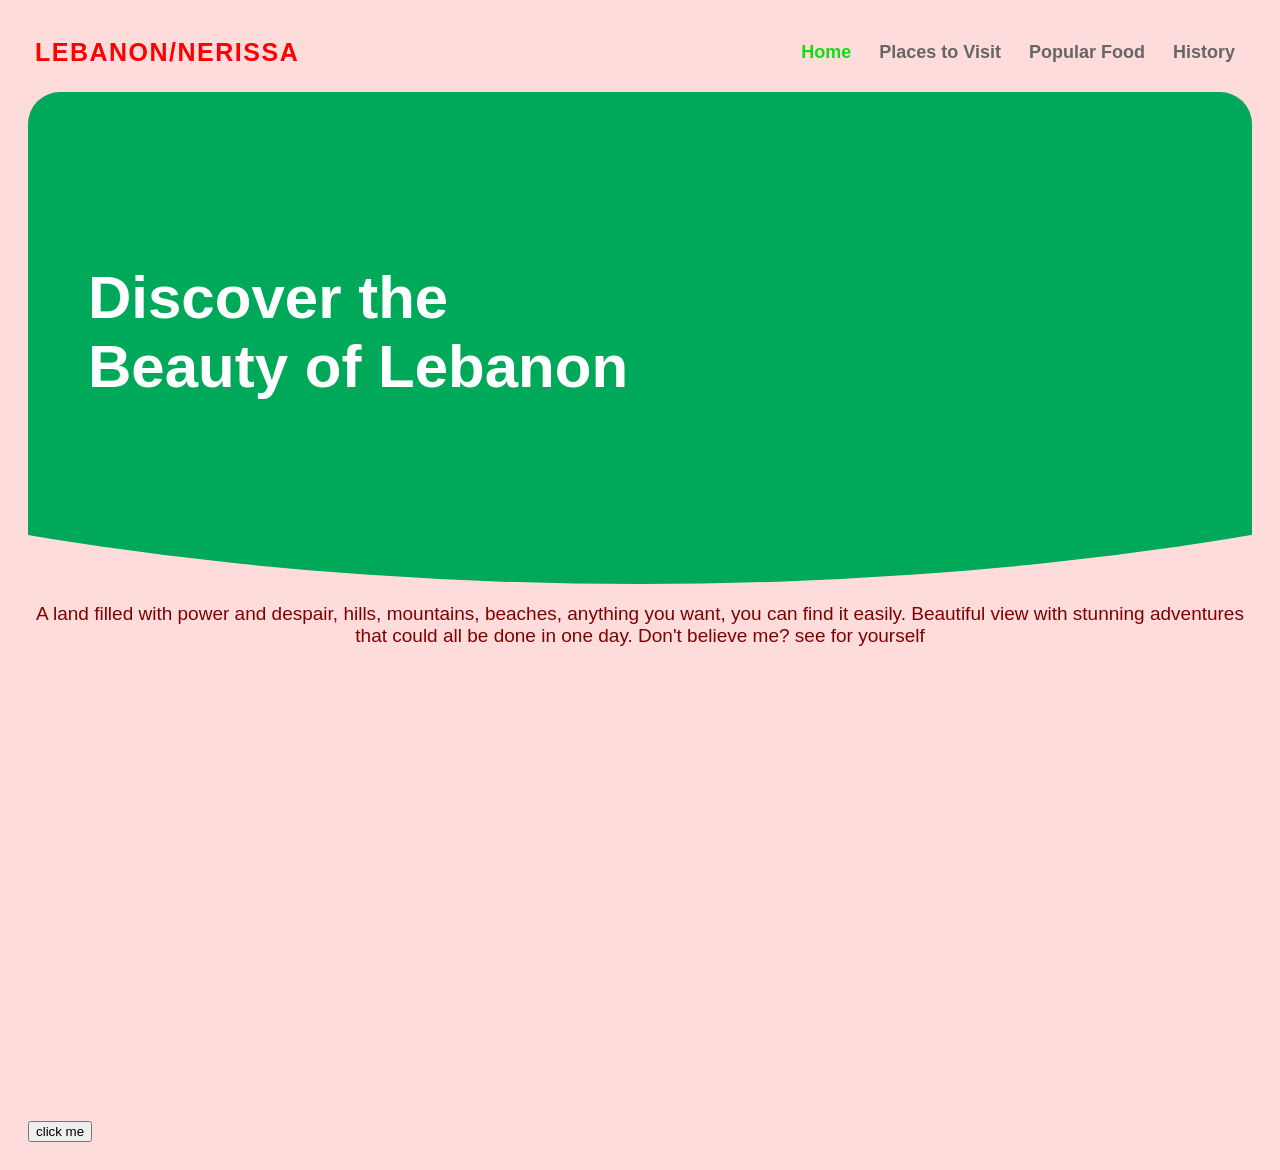
<file: index.html>
<!DOCTYPE html>
<html lang="en">
<head>
    <meta charset="UTF-8">
    <meta name="viewport" content="width=device-width, initial-scale=1.0">
    <title>Guide to Lebanon</title>
    <link rel="stylesheet" href="style.css">
</head>
<body>
    <div id="preloader">
    </div>
      <header>
        <div class="logo">Lebanon/Nerissa</div>
        <nav>
            <ul>
                <li><a href="index.html" class="active">Home</a></li>
                <li><a href="visit.html">Places to Visit</a></li>
                <li><a href="food.html">Popular Food</a></li>
                <li><a href="history.html">History</a></li>
            </ul>
        </nav>
      </header>
      <div class="container">
        <div class="herowrapper">
         <div class="herocard">
            <h1 id="yup">Discover the <br>Beauty of Lebanon</h1>
         </div>
        </div>
    </div>
       <p class="intro">A land filled with power and despair, hills, mountains, beaches, anything you want, you can find it easily. Beautiful view with stunning adventures that could all be done in one day. Don't believe me? see for yourself</p>
    </div>
    <div class="vid">
        <iframe width="900" height="455" src="https://www.youtube.com/embed/coIXMyWzpAU?si=WUmcqmfoNRWk6qaP" title="YouTube video player" frameborder="0" allow="accelerometer; autoplay; clipboard-write; encrypted-media; gyroscope; picture-in-picture; web-share" referrerpolicy="strict-origin-when-cross-origin" allowfullscreen></iframe>
    </div>
    <button id="btn">click me</button>
    <script>
        function change(){
            document.getElementById("yup").innerHTML="Lebanon is the best!"
        }
        document.getElementById("btn").addEventListener("click",change)
      window.addEventListener("load",function(){
        document.getElementById("preloader").style.display="none"
    })
    </script>
</body>
</html>
</file>
<file: style.css>
body{
    background-color: rgb(255, 220, 220);
    padding: 20px 20px;
    font-family: sans-serif;
}
header{
    max-width:1200px;
    margin: 0 auto;
    display: flex;
    justify-content: space-between;
    align-items: center;
    padding: 10px 10px 25px 0;
}
.logo{
    font-size: 25px;
    font-weight: 900;
    letter-spacing:1.5px;
    text-transform: uppercase;
    color: red;
}
nav ul{
    display: flex;
    align-items: center;
    list-style:none;
    gap:28px;
    margin: 0;
    padding: 0;
}
nav ul li {
    display: inline-block;
    margin: 0;
    padding: 0;
}
nav ul li a{
  text-decoration: none;
  color: rgb(102, 102, 102);
  font-weight: 600;
  font-size: 18px;
  transition: color 0.2s ease;
}
nav ul li a:hover,
nav ul li a.active{
    color:rgb(18, 221, 18);
    font-weight: 700;
}
.herocard{
    position: relative;
    width:100%;
    height: 480px;
    border-radius: 32px 32px 0 0;
    background-image: url("https://i.pinimg.com/736x/82/dc/33/82dc338022fe4e611e60ded5b7c350c6.jpg");
    background-size:cover;
    background-position: center;
    clip-path: ellipse(115% 100% at 50% 0%);
    display: flex;
    align-items: center;
    padding: 0 60px;
    box-sizing: border-box;
    font-size:30px;
    color:white;
}
.herowrapper {
    position: relative;
    border-radius: 32px 32px 0 0;
    background-color: #00a859; /* Cedar Green line color */
    padding-bottom: 12px; /* Thickness of the green line */
    clip-path: ellipse(115% 100% at 50% 0%);
}
.intro{
    color: maroon;
    font-size: 19px;
    text-align: center;
}

.vid{
    display:flex;
    justify-content:center;
    align-items:center;
}
p{
    font-size:large;
    color:maroon;
}
h2{
    color:green;
    font-weight: bolder;
    font-size: 30px;
    width:250px;
    border: 2px dashed red,
}
img{
    width:400px;
    height:300px;
}
h3{
    color:green;
}
#preloader{
    background:white url("giphy.gif") no-repeat center center ;
    width: 100%;
    height: 100%;
    position: fixed;
    background-size: 100%;
    z-index:10;
}
.flag{
    display:block;
    margin:auto;
    width:500px;
    border: 6px double green;
}
.rating-overlay{
    position: fixed;
    top: 0;
    left:0;
    width:100%;
    height:100%;
    background: rgba(0,0,0,0.6);
    display: flex;
    justify-content: center;
    align-items: center;
    z-index: 100;
    opacity: 1;
    transition: opacity 0.3s ease;
}
.rating-box{
    background:white;
    padding: 30px 40px;
    border-radius:12px;
    box-shadow:0 10px 25px rgba(0, 0, 0, 0.2);
    text-align: center;
    max-width:400px;
    width: 90%;
    font-family: Arial, Helvetica, sans-serif;
}
.rating-box h3 {
    margin-top: 0;
    color: rgb(141, 7, 7);
    font-size: 1.3rem;
}
.rating-box p{
    color: rgb(28, 78, 28);
    font-size: 0.95rem;
    margin-bottom: 20px;
    font-weight: 600;
}
.stars-container {
    display: flex;
    justify-content: center;
    gap: 10px;
}
.star {
    font-size: 2.5rem;
    color: rgb(204, 204, 204);
    cursor: pointer;
    transition: transform 02s ease, color 0.2 ease;
    user-select:none;
}
.star.hovered {
    color:rgb(255, 204, 0);
}
.star:hover,
.star.hovered{
    transform:scale(1.35);
}
.close-btn{
    position:absolute;
    top: 10px;
    right: 15px;
    background: transparent;
    border: none;
    font-size: 1.8 rem;
    color:  black;
    cursor:pointer;
    line-height:1;
    transition: color 0.2s ease, transform 0.2s ease;
}
.close-btn:hover {
    color: red;
    transform: scale(2.15);
}
.thank-you-content h3{
    color: rgb(46, 125, 50);
    font-size: 1.5rem;
    margin-bottom: 0.5rem;
}
.thank-you-content p {
  color: rgb(243, 14, 14);
  font-size: 1rem;
  margin: 0;
}
</file>
